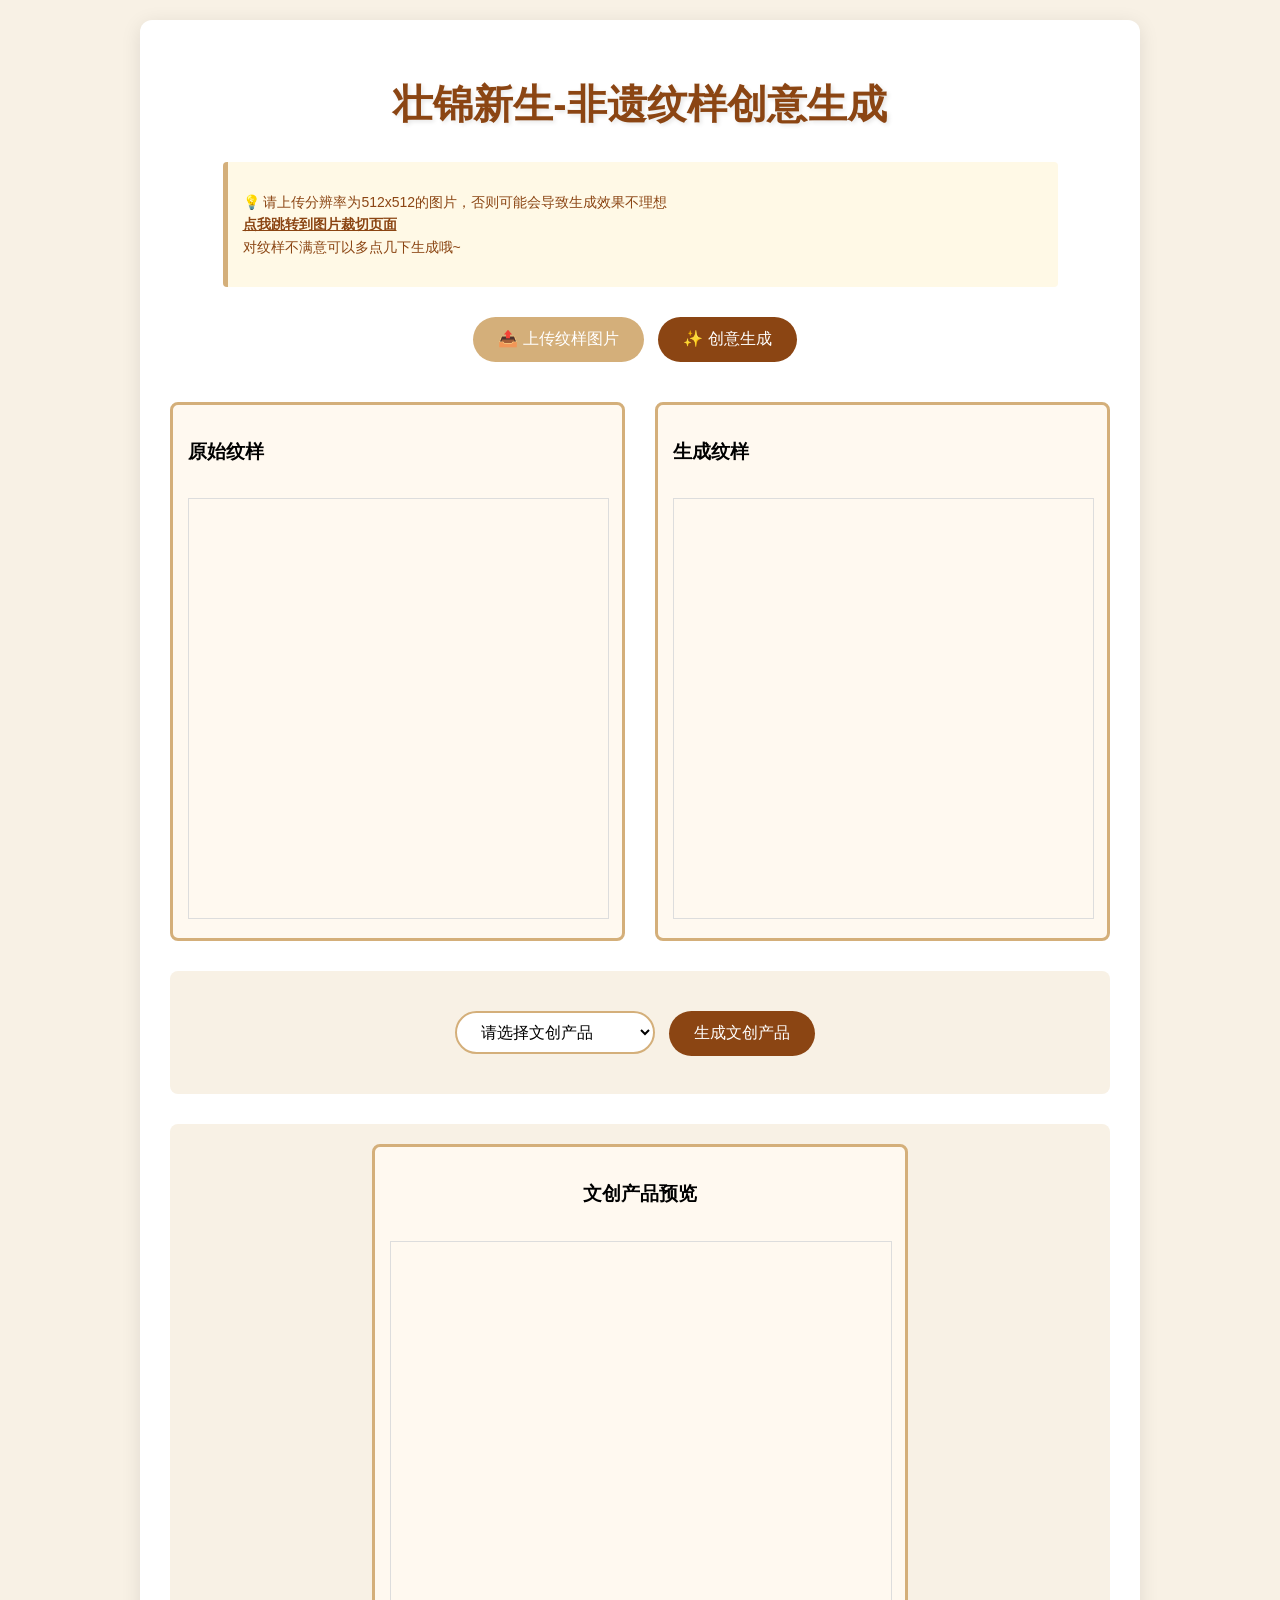
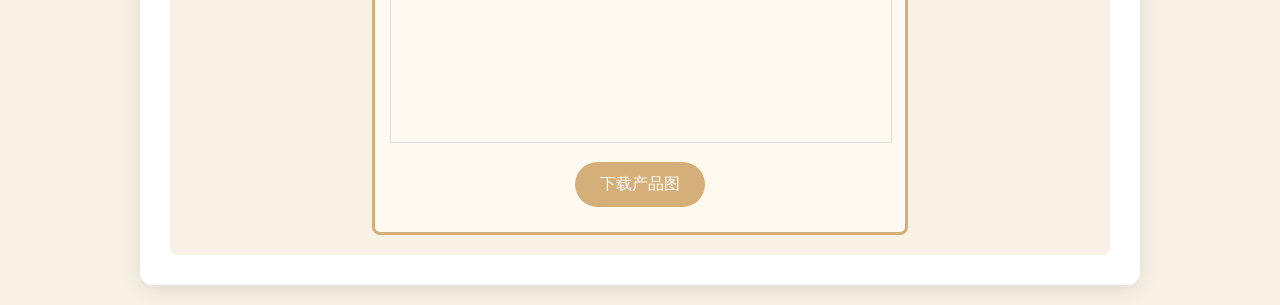
<file: app/templates/index.html>
<!DOCTYPE html>
<html lang="zh-CN">
<head>
    <meta charset="UTF-8">
    <meta name="viewport" content="width=device-width, initial-scale=1.0">
    <title>壮锦新生-非遗纹样创意生成</title>
    <style>
        body {
            font-family: 'Microsoft YaHei', sans-serif;
            max-width: 1000px;
            margin: 0 auto;
            padding: 20px;
            background-color: #f8f1e5;
        }
        h1 {
            color: #8b4513;
            text-align: center;
            font-size: 2.5em;
            margin-bottom: 30px;
            text-shadow: 2px 2px 4px rgba(0,0,0,0.1);
        }
        .container {
            background-color: #fff;
            padding: 30px;
            border-radius: 12px;
            box-shadow: 0 4px 20px rgba(0, 0, 0, 0.1);
        }
        .upload-section {
            margin-bottom: 25px;
            text-align: center;
        }
        .preview-section {
            display: flex;
            justify-content: center;
            gap: 30px;
            margin: 30px 0;
        }
        .image-box {
            flex: 1;
            max-width: 450px;
            border: 3px solid #d4af7a;
            border-radius: 8px;
            padding: 15px;
            background: #fff9f0;
        }
        canvas {
            width: 100%;
            height: auto;
            border: 1px solid #ddd;
            margin-top: 15px;
        }
        button {
            background: #8b4513;
            color: white;
            padding: 12px 25px;
            border: none;
            border-radius: 25px;
            cursor: pointer;
            font-size: 16px;
            transition: all 0.3s;
            margin: 10px;
        }
        button:hover {
            background: #a0522d;
            transform: translateY(-2px);
            box-shadow: 0 4px 12px rgba(0,0,0,0.2);
        }
        select {
            padding: 10px 20px;
            border: 2px solid #d4af7a;
            border-radius: 25px;
            background: #fff;
            font-size: 16px;
            margin: 20px 0;
            width: 200px;
        }
        .api-section {
            text-align: center;
            margin-top: 30px;
            padding: 20px;
            background: #f8f1e5;
            border-radius: 8px;
        }
        .upload-label {
            display: inline-block;
            padding: 12px 25px;
            background: #d4af7a;
            color: white;
            border-radius: 25px;
            cursor: pointer;
            transition: background 0.3s;
        }
        .upload-label:hover {
            background: #b08c5a;
        }
        #imageUpload {
            display: none;
        }
        /* 新增产品预览样式 */
        .product-preview {
            text-align: center;
            margin-top: 30px;
            padding: 20px;
            background: #f8f1e5;
            border-radius: 8px;
        }
        .product-preview .image-box {
            margin: 0 auto;
            max-width: 500px;
        }
        #downloadProductBtn {
            background: #d4af7a;
            margin-top: 15px;
        }
        #downloadProductBtn:hover {
            background: #b08c5a;
        }
        /* 新增提示信息样式 */
        .tips-section {
            margin: 20px auto;
            padding: 15px;
            background-color: #fff9e6;
            border-left: 5px solid #d4af7a;
            border-radius: 4px;
            max-width: 800px;
        }
        .tips-text {
            color: #8b4513;
            font-size: 14px;
            line-height: 1.6;
        }
        .tips-link {
            color: #8b4513;
            text-decoration: underline;
            cursor: pointer;
            font-weight: bold;
        }
        .tips-link:hover {
            color: #a0522d;
        }
    </style>
</head>
<body>
    <div class="container">
        <h1>壮锦新生-非遗纹样创意生成</h1>
        
        <!-- 新增提示信息 -->
        <div class="tips-section">
            <p class="tips-text">
                💡 请上传分辨率为512x512的图片，否则可能会导致生成效果不理想<br>
                <span class="tips-link" onclick="window.open('https://www.birme.net/')">点我跳转到图片裁切页面</span><br>
                对纹样不满意可以多点几下生成哦~
            </p>
        </div>

        <div class="upload-section">
            <label class="upload-label">
                📤 上传纹样图片
                <input type="file" id="imageUpload" accept="image/*">
            </label>
            <input type="hidden" id="originalImageUrl">  <!-- 新增隐藏字段 -->
            <button id="generateBtn">✨ 创意生成</button>
        </div>

        <div class="preview-section">
            <div class="image-box">
                <h3>原始纹样</h3>
                <canvas id="originalCanvas" width="400" height="400"></canvas>
            </div>
            <div class="image-box">
                <h3>生成纹样</h3>
                <canvas id="resultCanvas" width="400" height="400"></canvas>
            </div>
        </div>

        <div class="api-section">
            <select id="productSelect">
                <option value="">请选择文创产品</option>
                <option value="mug">马克杯</option>
                <option value="bag">帆布包</option>
                <option value="pen">笔</option>
            </select>
            <button id="productBtn">生成文创产品</button>
        </div>

        <!-- 新增产品预览区域 -->
        <div class="product-preview">
            <div class="image-box">
                <h3>文创产品预览</h3>
                <canvas id="productCanvas" width="400" height="400"></canvas>
                <div>
                    <button id="downloadProductBtn">下载产品图</button>
                </div>
            </div>
        </div>
    </div>

    <script>
        document.addEventListener('DOMContentLoaded', () => {
            const imageUpload = document.getElementById('imageUpload');
            const originalCanvas = document.getElementById('originalCanvas');
            const resultCanvas = document.getElementById('resultCanvas');
            const generateBtn = document.getElementById('generateBtn');
            const productSelect = document.getElementById('productSelect');
            const productBtn = document.getElementById('productBtn');
            const productCanvas = document.getElementById('productCanvas');
            const downloadProductBtn = document.getElementById('downloadProductBtn');
            
            let originalImage = null;
            let processedImage = null;

            // 图片上传处理
            imageUpload.addEventListener('change', (e) => {
                if (e.target.files[0]) {
                    const file = e.target.files[0];
                    const formData = new FormData();
                    formData.append('file', file);
            
                    // 显示上传中提示
                    const uploadLabel = document.querySelector('.upload-label');
                    const originalText = uploadLabel.textContent;
                    uploadLabel.textContent = '上传中...';
            
                    // 发送到后端
                    fetch('/upload', {
                        method: 'POST',
                        body: formData
                    })
                    .then(response => {
                        if (!response.ok) {
                            return response.json().catch(() => {
                                throw new Error('上传服务返回了无效响应');
                            });
                        }
                        return response.json();
                    })
                    .then(data => {
                        if (data.error) {
                            throw new Error(data.error);
                        }
                        
                        // 保存图片URL到隐藏字段
                        document.getElementById('originalImageUrl').value = data.original_url;
                        
                        // 显示原始图片
                        originalImage = new Image();
                        originalImage.onload = () => {
                            drawImage(originalCanvas, originalImage);
                            uploadLabel.textContent = originalText;
                        };
                        originalImage.src = data.original_url;
                        
                        // 重置文件输入
                        e.target.value = '';
                    })
                    .catch(error => {
                        console.error('上传错误:', error);
                        uploadLabel.textContent = originalText;
                        alert('上传失败: ' + error.message);
                        e.target.value = '';
                    });
                }
            });

            // 修改创意生成按钮的事件处理
            generateBtn.addEventListener('click', () => {
                const imageUrl = document.getElementById('originalImageUrl').value;
                if (!imageUrl) {
                    alert('请先上传图片');
                    return;
                }
                
                // 显示生成中提示
                generateBtn.disabled = true;
                generateBtn.textContent = '生成中...';
                
                // 发送生成请求
                fetch('/generate', {
                    method: 'POST',
                    headers: {
                        'Content-Type': 'application/json',
                    },
                    body: JSON.stringify({
                        image_url: imageUrl
                    })
                })
                .then(response => response.json())
                .then(data => {
                    if (data.error) {
                        throw new Error(data.error);
                    }
                    
                    // 开始轮询任务状态
                    const taskId = data.task_id;
                    let attempts = 0;
                    const maxAttempts = 30; // 最大尝试次数
                    const interval = 2000; // 2秒轮询一次
                    
                    const checkStatus = () => {
                        attempts++;
                        if (attempts > maxAttempts) {
                            throw new Error('生成超时，请稍后再试');
                        }
                        
                        return fetch(`/check_status?task_id=${taskId}`)
                            .then(response => response.json())
                            .then(statusData => {
                                if (statusData.error) {
                                    throw new Error(statusData.error);
                                }
                                
                                if (statusData.status === 'completed') {
                                    // 生成完成，显示结果
                                    processedImage = new Image();
                                    processedImage.onload = () => {
                                        drawImage(resultCanvas, processedImage);
                                        generateBtn.disabled = false;
                                        generateBtn.textContent = '✨ 创意生成';
                                        alert('生成完成！');
                                    };
                                    processedImage.src = statusData.image_url;
                                } else if (statusData.status === 'failed') {
                                    throw new Error(statusData.error || '生成失败');
                                } else {
                                    // 仍在处理中，继续轮询
                                    console.log(`生成进度: ${attempts}/${maxAttempts}`);
                                    setTimeout(checkStatus, interval);
                                }
                            });
                    };
                    
                    return checkStatus();
                })
                .catch(error => {
                    console.error('生成错误:', error);
                    alert('生成失败: ' + error.message);
                    generateBtn.disabled = false;
                    generateBtn.textContent = '✨ 创意生成';
                });
            });

            // 文创产品生成
            productBtn.addEventListener('click', () => {
                if (!processedImage) {
                    alert('请先生成纹样图案');
                    return;
                }
                const productType = productSelect.value;
                generateCulturalProduct(processedImage, productType);
            });

            // 图像处理函数（示例）
            function processImage(img) {
                const canvas = document.createElement('canvas');
                const ctx = canvas.getContext('2d');
                
                // 设置画布尺寸
                canvas.width = img.width;
                canvas.height = img.height;
                
                // 应用特效（示例：添加装饰边框）
                ctx.drawImage(img, 0, 0);
                
                // 添加传统纹样边框
                ctx.strokeStyle = '#8b4513';
                ctx.lineWidth = 10;
                ctx.strokeRect(10, 10, canvas.width-20, canvas.height-20);
                
                // 创建新Image对象
                const processed = new Image();
                processed.src = canvas.toDataURL();
                return processed;
            }

            // 绘制图像到画布
            function drawImage(canvas, image) {
                const ctx = canvas.getContext('2d');
                canvas.width = image.width;
                canvas.height = image.height;
                ctx.drawImage(image, 0, 0);
            }

            // 文创产品生成函数
            function generateCulturalProduct(image, type) {
                if (!type) {
                    alert('请先选择文创产品类型');
                    return;
                }

                const ctx = productCanvas.getContext('2d');
                ctx.clearRect(0, 0, productCanvas.width, productCanvas.height);

                // 创建临时画布处理模板
                const tempCanvas = document.createElement('canvas');
                const tempCtx = tempCanvas.getContext('2d');
                tempCanvas.width = 400;
                tempCanvas.height = 400;

                // 根据产品类型应用不同模板
                switch(type) {
                    case 'mug':
                        // 马克杯模板
                        tempCtx.fillStyle = '#FFFFFF';
                        tempCtx.fillRect(0, 0, 400, 400);
                        tempCtx.drawImage(image, 50, 100, 300, 200);
                        break;
                        
                    case 'bag':
                        // 帆布包模板
                        tempCtx.fillStyle = '#F5F5F5';
                        tempCtx.fillRect(0, 0, 400, 400);
                        tempCtx.drawImage(image, 50, 80, 300, 240);
                        break;
                        
                    case 'pen':
                        // 笔模板
                        tempCtx.fillStyle = '#D4AF37';
                        tempCtx.fillRect(0, 0, 400, 400);
                        tempCtx.drawImage(image, 180, 150, 80, 200);
                        break;
                }

                // 绘制阴影效果
                ctx.shadowColor = 'rgba(0, 0, 0, 0.2)';
                ctx.shadowBlur = 10;
                ctx.shadowOffsetY = 5;
                ctx.drawImage(tempCanvas, 0, 0);

                // 移除阴影效果
                ctx.shadowColor = 'transparent';
            }

            // 下载产品图片
            downloadProductBtn.addEventListener('click', () => {
                if (!productCanvas) return;
                
                const link = document.createElement('a');
                link.download = `文创产品_${new Date().getTime()}.png`;
                link.href = productCanvas.toDataURL('image/png');
                link.click();
            });
        });
    </script>
</body>
</html>
</file>
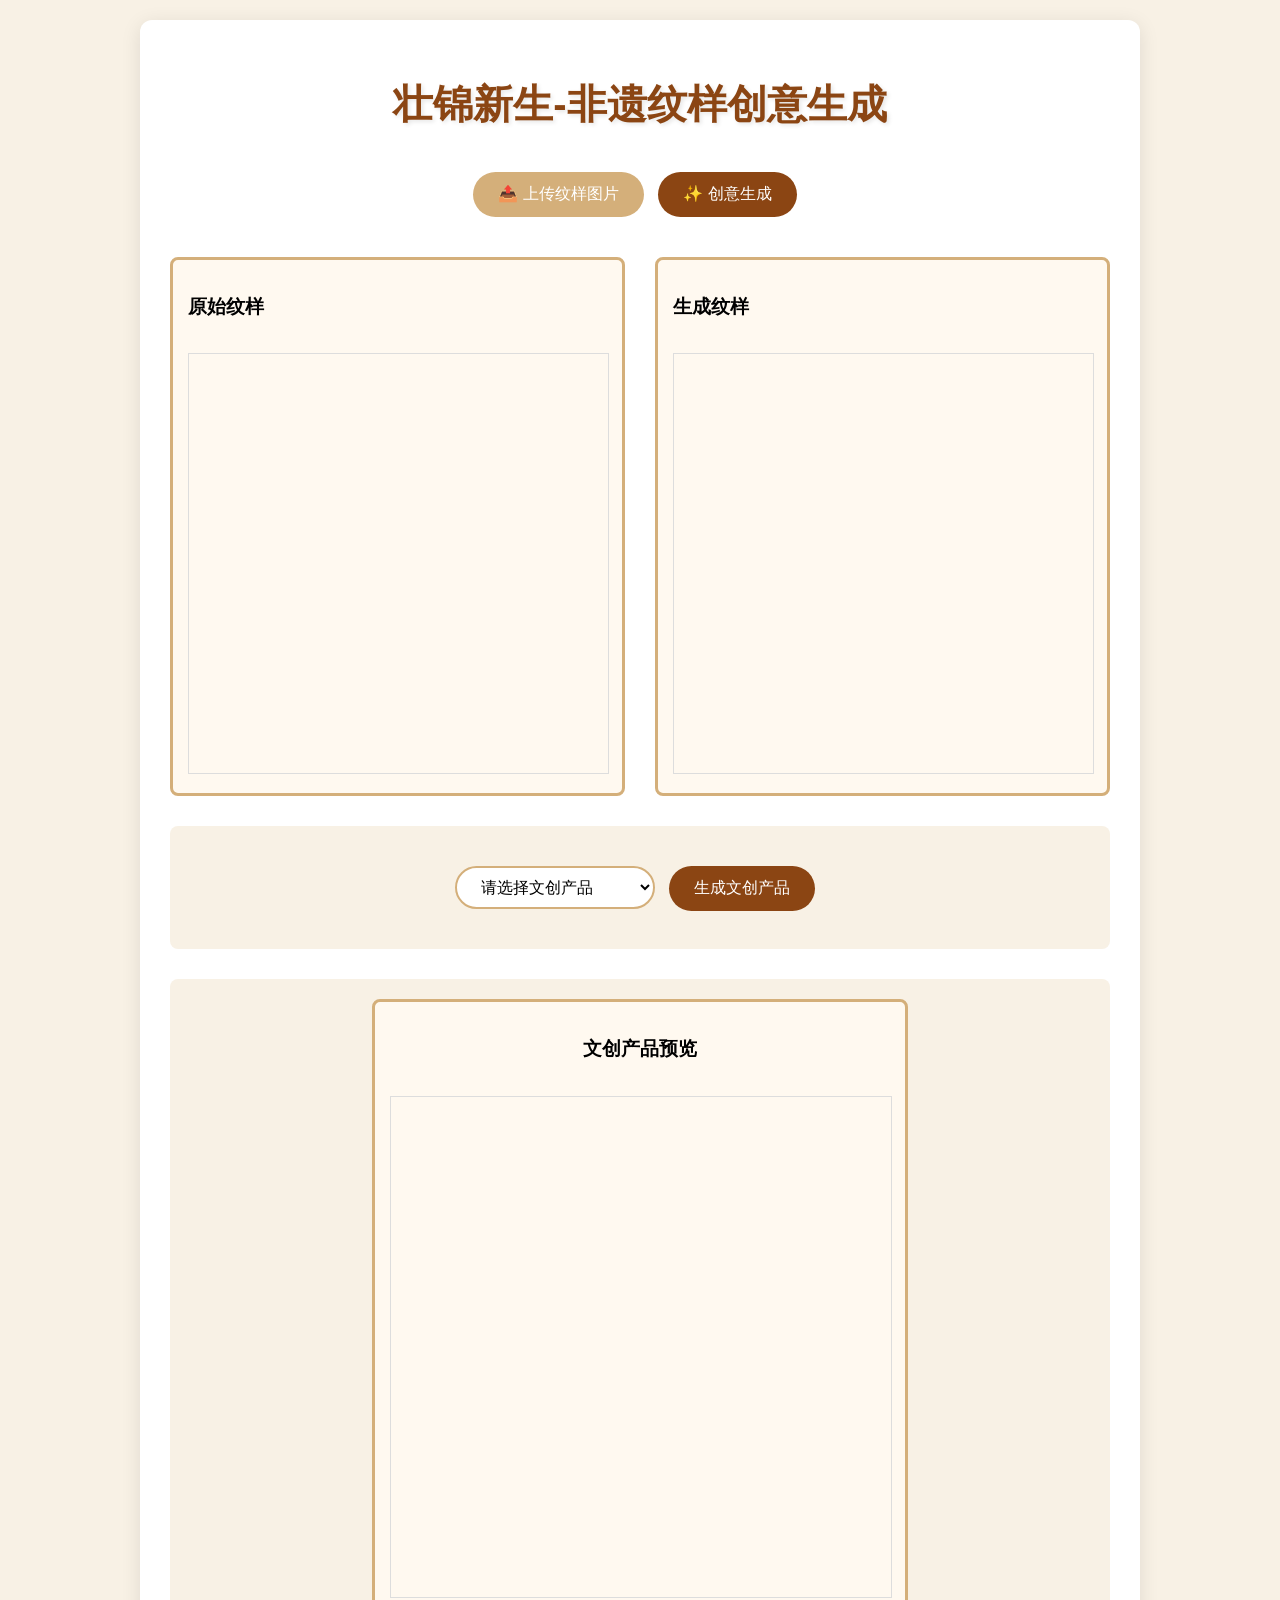
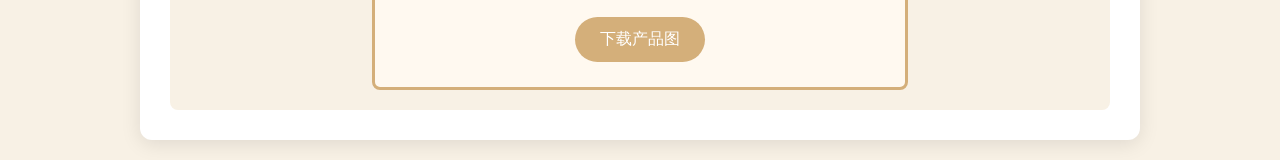
<file: source-html/prototype-canvas.html>
<!DOCTYPE html>
<html lang="zh-CN">
<head>
    <meta charset="UTF-8">
    <meta name="viewport" content="width=device-width, initial-scale=1.0">
    <title>壮锦新生-非遗纹样创意生成</title>
    <style>
        body {
            font-family: 'Microsoft YaHei', sans-serif;
            max-width: 1000px;
            margin: 0 auto;
            padding: 20px;
            background-color: #f8f1e5;
        }
        h1 {
            color: #8b4513;
            text-align: center;
            font-size: 2.5em;
            margin-bottom: 30px;
            text-shadow: 2px 2px 4px rgba(0,0,0,0.1);
        }
        .container {
            background-color: #fff;
            padding: 30px;
            border-radius: 12px;
            box-shadow: 0 4px 20px rgba(0, 0, 0, 0.1);
        }
        .upload-section {
            margin-bottom: 25px;
            text-align: center;
        }
        .preview-section {
            display: flex;
            justify-content: center;
            gap: 30px;
            margin: 30px 0;
        }
        .image-box {
            flex: 1;
            max-width: 450px;
            border: 3px solid #d4af7a;
            border-radius: 8px;
            padding: 15px;
            background: #fff9f0;
        }
        canvas {
            width: 100%;
            height: auto;
            border: 1px solid #ddd;
            margin-top: 15px;
        }
        button {
            background: #8b4513;
            color: white;
            padding: 12px 25px;
            border: none;
            border-radius: 25px;
            cursor: pointer;
            font-size: 16px;
            transition: all 0.3s;
            margin: 10px;
        }
        button:hover {
            background: #a0522d;
            transform: translateY(-2px);
            box-shadow: 0 4px 12px rgba(0,0,0,0.2);
        }
        select {
            padding: 10px 20px;
            border: 2px solid #d4af7a;
            border-radius: 25px;
            background: #fff;
            font-size: 16px;
            margin: 20px 0;
            width: 200px;
        }
        .api-section {
            text-align: center;
            margin-top: 30px;
            padding: 20px;
            background: #f8f1e5;
            border-radius: 8px;
        }
        .upload-label {
            display: inline-block;
            padding: 12px 25px;
            background: #d4af7a;
            color: white;
            border-radius: 25px;
            cursor: pointer;
            transition: background 0.3s;
        }
        .upload-label:hover {
            background: #b08c5a;
        }
        #imageUpload {
            display: none;
        }
        /* 新增产品预览样式 */
        .product-preview {
            text-align: center;
            margin-top: 30px;
            padding: 20px;
            background: #f8f1e5;
            border-radius: 8px;
        }
        .product-preview .image-box {
            margin: 0 auto;
            max-width: 500px;
        }
        #downloadProductBtn {
            background: #d4af7a;
            margin-top: 15px;
        }
        #downloadProductBtn:hover {
            background: #b08c5a;
        }
    </style>
</head>
<body>
    <div class="container">
        <h1>壮锦新生-非遗纹样创意生成</h1>
        
        <div class="upload-section">
            <label class="upload-label">
                📤 上传纹样图片
                <input type="file" id="imageUpload" accept="image/*">
            </label>
            <button id="generateBtn">✨ 创意生成</button>
        </div>

        <div class="preview-section">
            <div class="image-box">
                <h3>原始纹样</h3>
                <canvas id="originalCanvas" width="400" height="400"></canvas>
            </div>
            <div class="image-box">
                <h3>生成纹样</h3>
                <canvas id="resultCanvas" width="400" height="400"></canvas>
            </div>
        </div>

        <div class="api-section">
            <select id="productSelect">
                <option value="">请选择文创产品</option>
                <option value="mug">马克杯</option>
                <option value="bag">帆布包</option>
                <option value="pen">笔</option>
            </select>
            <button id="productBtn">生成文创产品</button>
        </div>

        <!-- 新增产品预览区域 -->
        <div class="product-preview">
            <div class="image-box">
                <h3>文创产品预览</h3>
                <canvas id="productCanvas" width="400" height="400"></canvas>
                <div>
                    <button id="downloadProductBtn">下载产品图</button>
                </div>
            </div>
        </div>
    </div>

    <script>
        document.addEventListener('DOMContentLoaded', () => {
            const imageUpload = document.getElementById('imageUpload');
            const originalCanvas = document.getElementById('originalCanvas');
            const resultCanvas = document.getElementById('resultCanvas');
            const generateBtn = document.getElementById('generateBtn');
            const productSelect = document.getElementById('productSelect');
            const productBtn = document.getElementById('productBtn');
            const productCanvas = document.getElementById('productCanvas');
            const downloadProductBtn = document.getElementById('downloadProductBtn');
            
            let originalImage = null;
            let processedImage = null;

            // 图片上传处理
            imageUpload.addEventListener('change', (e) => {
                if (e.target.files[0]) {
                    const reader = new FileReader();
                    reader.onload = (event) => {
                        originalImage = new Image();
                        originalImage.onload = () => {
                            drawImage(originalCanvas, originalImage);
                        };
                        originalImage.src = event.target.result;
                    };
                    reader.readAsDataURL(e.target.files[0]);
                }
            });

            // 创意生成按钮
            generateBtn.addEventListener('click', () => {
                if (!originalImage) return;
                
                // 创意生成处理（示例：添加民族纹样特效）
                processedImage = processImage(originalImage);
                drawImage(resultCanvas, processedImage);
            });

            // 文创产品生成
            productBtn.addEventListener('click', () => {
                if (!processedImage) {
                    alert('请先生成纹样图案');
                    return;
                }
                const productType = productSelect.value;
                generateCulturalProduct(processedImage, productType);
            });

            // 图像处理函数（示例）
            function processImage(img) {
                const canvas = document.createElement('canvas');
                const ctx = canvas.getContext('2d');
                
                // 设置画布尺寸
                canvas.width = img.width;
                canvas.height = img.height;
                
                // 应用特效（示例：添加装饰边框）
                ctx.drawImage(img, 0, 0);
                
                // 添加传统纹样边框
                ctx.strokeStyle = '#8b4513';
                ctx.lineWidth = 10;
                ctx.strokeRect(10, 10, canvas.width-20, canvas.height-20);
                
                // 创建新Image对象
                const processed = new Image();
                processed.src = canvas.toDataURL();
                return processed;
            }

            // 绘制图像到画布
            function drawImage(canvas, image) {
                const ctx = canvas.getContext('2d');
                canvas.width = image.width;
                canvas.height = image.height;
                ctx.drawImage(image, 0, 0);
            }

            // 文创产品生成函数
            function generateCulturalProduct(image, type) {
                if (!type) {
                    alert('请先选择文创产品类型');
                    return;
                }

                const ctx = productCanvas.getContext('2d');
                ctx.clearRect(0, 0, productCanvas.width, productCanvas.height);

                // 创建临时画布处理模板
                const tempCanvas = document.createElement('canvas');
                const tempCtx = tempCanvas.getContext('2d');
                tempCanvas.width = 400;
                tempCanvas.height = 400;

                // 根据产品类型应用不同模板
                switch(type) {
                    case 'mug':
                        // 马克杯模板
                        tempCtx.fillStyle = '#FFFFFF';
                        tempCtx.fillRect(0, 0, 400, 400);
                        tempCtx.drawImage(image, 50, 100, 300, 200);
                        break;
                        
                    case 'bag':
                        // 帆布包模板
                        tempCtx.fillStyle = '#F5F5F5';
                        tempCtx.fillRect(0, 0, 400, 400);
                        tempCtx.drawImage(image, 50, 80, 300, 240);
                        break;
                        
                    case 'pen':
                        // 笔模板
                        tempCtx.fillStyle = '#D4AF37';
                        tempCtx.fillRect(0, 0, 400, 400);
                        tempCtx.drawImage(image, 180, 150, 80, 200);
                        break;
                }

                // 绘制阴影效果
                ctx.shadowColor = 'rgba(0, 0, 0, 0.2)';
                ctx.shadowBlur = 10;
                ctx.shadowOffsetY = 5;
                ctx.drawImage(tempCanvas, 0, 0);

                // 移除阴影效果
                ctx.shadowColor = 'transparent';
            }
            // 文创产品生成接口（预留）
            function generateCulturalProduct(image, type) {
                // TODO: 调用文创产品生成API
                console.log(`生成${type}产品:`, image);
                
                /* 示例API调用逻辑
                fetch('/api/generate-product', {
                    method: 'POST',
                    headers: {
                        'Content-Type': 'application/json',
                    },
                    body: JSON.stringify({
                        image: image.src,
                        productType: type
                    })
                })
                .then(response => response.json())
                .then(data => {
                    // 处理返回的文创产品图片
            // 下载产品图片
            downloadProductBtn.addEventListener('click', () => {
                if (!productCanvas) return;
                
                const link = document.createElement('a');
                link.download = `文创产品_${new Date().getTime()}.png`;
                link.href = productCanvas.toDataURL('image/png');
                link.click();
            });
        });
    </script>
</body>
</html>
</file>
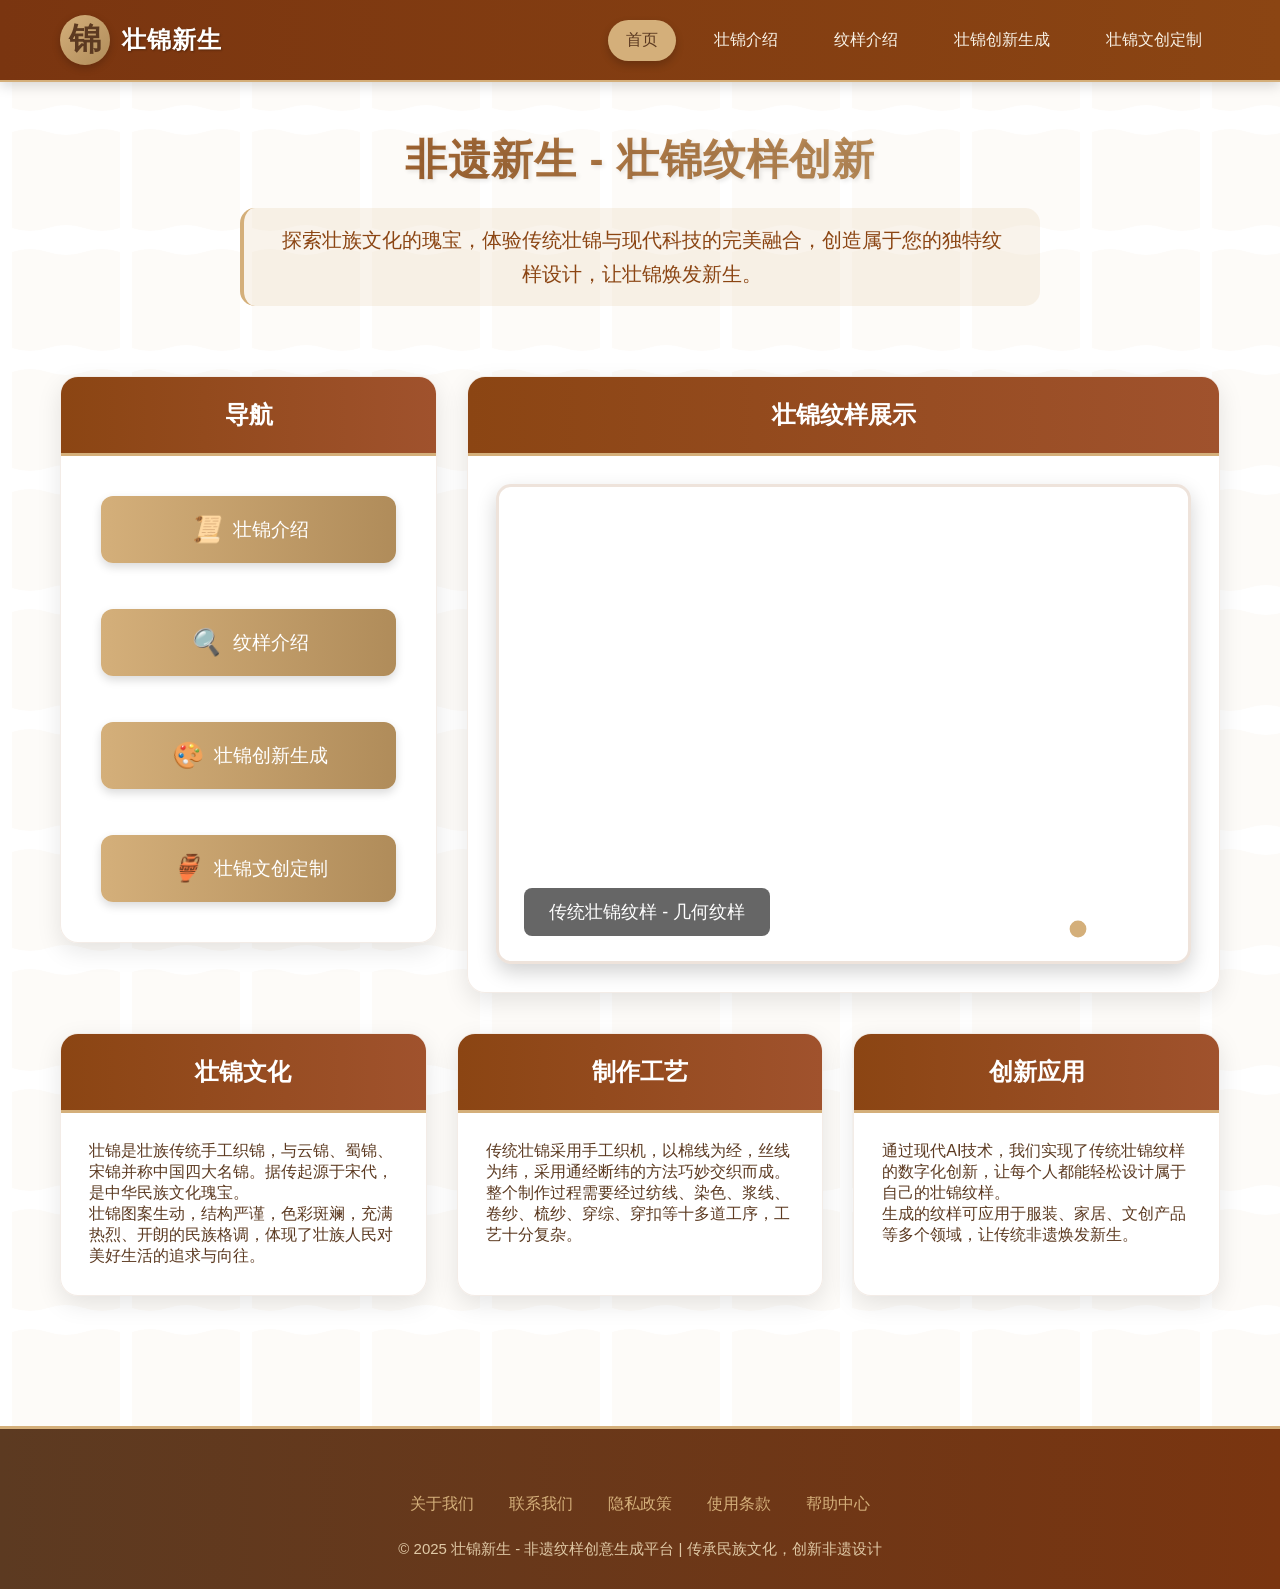
<file: source-html/prototype-full.html>
<!DOCTYPE html>
<html lang="zh-CN">
<head>
    <meta charset="UTF-8">
    <meta name="viewport" content="width=device-width, initial-scale=1.0">
    <title>壮锦新生-非遗纹样创意生成</title>
    <style>
        * {
            margin: 0;
            padding: 0;
            box-sizing: border-box;
        }

        body {
            font-family: 'Microsoft YaHei', sans-serif;
            background: linear-gradient(135deg, #f9f4e8 0%, #f1e8d7 100%);
            color: #5c3a21;
            min-height: 100vh;
            display: flex;
            flex-direction: column;
            background-image: url('data:image/svg+xml;utf8,<svg xmlns="http://www.w3.org/2000/svg" width="100" height="100" viewBox="0 0 100 100"><path d="M10,10 Q25,5 40,10 T70,10 Q85,5 100,10 V90 Q85,95 70,90 T40,90 Q25,95 10,90 Z" fill="%23d4af7a" opacity="0.05"/></svg>');
            background-size: 120px;
        }

        /* 顶部导航 */
        .top-nav {
            background: linear-gradient(to right, #7a3510, #8b4513);
            color: white;
            padding: 15px 0;
            box-shadow: 0 4px 12px rgba(0, 0, 0, 0.15);
            position: sticky;
            top: 0;
            z-index: 100;
            border-bottom: 2px solid #d4af7a;
        }

        .nav-container {
            max-width: 1200px;
            margin: 0 auto;
            display: flex;
            justify-content: space-between;
            align-items: center;
            padding: 0 20px;
        }

        .logo {
            display: flex;
            align-items: center;
            gap: 12px;
        }

        .logo-icon {
            font-size: 32px;
            background: linear-gradient(135deg, #d4af7a 0%, #b08c5a 100%);
            width: 50px;
            height: 50px;
            border-radius: 50%;
            display: flex;
            align-items: center;
            justify-content: center;
            box-shadow: 0 3px 8px rgba(0, 0, 0, 0.2);
            color: #5c3a21;
            font-weight: bold;
        }

        .logo-text {
            font-size: 24px;
            font-weight: bold;
            text-shadow: 1px 1px 2px rgba(0, 0, 0, 0.3);
            letter-spacing: 1px;
        }

        .nav-links {
            display: flex;
            gap: 20px;
        }

        .nav-link {
            color: #f8f1e5;
            text-decoration: none;
            font-size: 16px;
            padding: 10px 18px;
            border-radius: 25px;
            transition: all 0.3s ease;
            font-weight: 500;
        }

        .nav-link:hover {
            background: rgba(255, 255, 255, 0.25);
            transform: translateY(-2px);
        }

        .nav-link.active {
            background: #d4af7a;
            color: #5c3a21;
            box-shadow: 0 4px 8px rgba(0, 0, 0, 0.2);
        }

        /* 主容器 */
        .main-container {
            max-width: 1200px;
            margin: 30px auto;
            padding: 0 20px;
            flex: 1;
        }

        /* 卡片容器 */
        .card-container {
            display: flex;
            flex-wrap: wrap;
            gap: 30px;
            margin-bottom: 40px;
        }

        .card {
            background: rgba(255, 255, 255, 0.95);
            border-radius: 18px;
            box-shadow: 0 8px 25px rgba(0, 0, 0, 0.1);
            overflow: hidden;
            transition: all 0.4s ease;
            flex: 1;
            min-width: 300px;
            border: 1px solid rgba(139, 69, 19, 0.1);
        }

        .card:hover {
            transform: translateY(-8px);
            box-shadow: 0 12px 30px rgba(0, 0, 0, 0.18);
        }

        .card-header {
            background: linear-gradient(to right, #8b4513, #a0522d);
            color: white;
            padding: 22px;
            text-align: center;
            border-bottom: 3px solid #d4af7a;
        }

        .card-body {
            padding: 28px;
        }

        /* 首页样式 */
        .home-page {
            display: block;
        }

        .page {
            display: none;
            animation: fadeIn 0.6s ease;
        }

        @keyframes fadeIn {
            from { opacity: 0; transform: translateY(20px); }
            to { opacity: 1; transform: translateY(0); }
        }

        .page.active {
            display: block;
        }

        .welcome-section {
            text-align: center;
            margin-bottom: 50px;
            padding: 20px;
        }

        .welcome-title {
            font-size: 42px;
            color: #7a3510;
            margin-bottom: 20px;
            text-shadow: 2px 2px 4px rgba(0,0,0,0.1);
            background: linear-gradient(to right, #8b4513, #d4af7a);
            -webkit-background-clip: text;
            -webkit-text-fill-color: transparent;
            font-weight: 800;
            letter-spacing: 1px;
        }

        .welcome-subtitle {
            font-size: 20px;
            color: #8b4513;
            max-width: 800px;
            margin: 0 auto;
            line-height: 1.7;
            padding: 15px 30px;
            background: rgba(212, 175, 122, 0.15);
            border-radius: 15px;
            border-left: 4px solid #d4af7a;
        }

        .nav-card {
            height: 100%;
            display: flex;
            flex-direction: column;
            flex: 0.5;
            min-width: 250px;
        }

        .nav-buttons {
            display: flex;
            flex-direction: column;
            gap: 22px;
            flex: 1;
            justify-content: center;
        }

        .nav-btn {
            background: linear-gradient(to right, #d4af7a, #b08c5a);
            color: white;
            border: none;
            padding: 18px;
            border-radius: 12px;
            font-size: 19px;
            cursor: pointer;
            transition: all 0.3s ease;
            display: flex;
            align-items: center;
            justify-content: center;
            gap: 12px;
            box-shadow: 0 4px 10px rgba(0, 0, 0, 0.15);
        }

        .nav-btn:hover {
            background: linear-gradient(to right, #b08c5a, #8b4513);
            transform: translateY(-4px);
            box-shadow: 0 7px 18px rgba(0, 0, 0, 0.2);
        }

        .nav-btn i {
            font-size: 26px;
        }

        /* 轮播图样式 */
        .carousel-container {
            position: relative;
            height: 480px;
            border-radius: 15px;
            overflow: hidden;
            box-shadow: 0 8px 20px rgba(0, 0, 0, 0.18);
            border: 3px solid rgba(139, 69, 19, 0.15);
        }

        .carousel-slide {
            position: absolute;
            top: 0;
            left: 0;
            width: 100%;
            height: 100%;
            opacity: 0;
            transition: opacity 1s ease-in-out;
            background-size: cover;
            background-position: center;
        }

        .carousel-slide.active {
            opacity: 1;
        }

        .carousel-caption {
            position: absolute;
            bottom: 25px;
            left: 25px;
            background: rgba(0, 0, 0, 0.6);
            color: white;
            padding: 12px 25px;
            border-radius: 8px;
            max-width: 75%;
            font-size: 18px;
            backdrop-filter: blur(4px);
        }

        .carousel-nav {
            position: absolute;
            bottom: 25px;
            right: 25px;
            display: flex;
            gap: 12px;
        }

        .carousel-dot {
            width: 14px;
            height: 14px;
            border-radius: 50%;
            background: rgba(255, 255, 255, 0.6);
            cursor: pointer;
            transition: all 0.3s ease;
        }

        .carousel-dot.active {
            background: #d4af7a;
            transform: scale(1.2);
        }

        /* 介绍页面样式 */
        .intro-content {
            line-height: 1.85;
            font-size: 17px;
        }

        .intro-content h2 {
            color: #8b4513;
            margin: 25px 0 18px;
            border-bottom: 3px solid #d4af7a;
            padding-bottom: 10px;
            font-size: 28px;
        }

        .intro-content p {
            margin-bottom: 18px;
            text-align: justify;
        }

        .intro-images {
            display: flex;
            gap: 25px;
            margin: 35px 0;
            flex-wrap: wrap;
        }

        .intro-img {
            flex: 1;
            min-width: 260px;
            height: 260px;
            border-radius: 12px;
            box-shadow: 0 5px 15px rgba(0, 0, 0, 0.12);
            background-size: cover;
            background-position: center;
            border: 2px solid #d4af7a;
        }

        /* 生成页面样式 */
        .generate-container {
            background-color: #fff;
            padding: 35px;
            border-radius: 18px;
            box-shadow: 0 6px 25px rgba(0, 0, 0, 0.12);
            border: 1px solid rgba(139, 69, 19, 0.15);
        }

        .generate-title {
            color: #8b4513;
            text-align: center;
            font-size: 2.4em;
            margin-bottom: 35px;
            text-shadow: 2px 2px 4px rgba(0,0,0,0.1);
            position: relative;
            padding-bottom: 15px;
        }

        .generate-title::after {
            content: '';
            position: absolute;
            bottom: 0;
            left: 50%;
            transform: translateX(-50%);
            width: 120px;
            height: 4px;
            background: linear-gradient(to right, #8b4513, #d4af7a);
            border-radius: 2px;
        }

        .upload-section {
            margin-bottom: 30px;
            text-align: center;
        }

        .preview-section {
            display: flex;
            justify-content: center;
            gap: 35px;
            margin: 35px 0;
            flex-wrap: wrap;
        }

        .image-box {
            flex: 1;
            min-width: 320px;
            max-width: 460px;
            border: 3px solid #d4af7a;
            border-radius: 12px;
            padding: 20px;
            background: #fffdf8;
            box-shadow: 0 5px 15px rgba(0, 0, 0, 0.08);
        }

        canvas {
            width: 100%;
            height: auto;
            border: 2px dashed #d4af7a;
            margin-top: 20px;
            background: #fcf8f0;
            border-radius: 8px;
        }

        button {
            background: linear-gradient(to right, #8b4513, #a0522d);
            color: white;
            padding: 14px 30px;
            border: none;
            border-radius: 30px;
            cursor: pointer;
            font-size: 17px;
            transition: all 0.3s;
            margin: 12px;
            font-weight: 500;
            box-shadow: 0 4px 10px rgba(0, 0, 0, 0.15);
        }

        button:hover {
            background: linear-gradient(to right, #a0522d, #7a3510);
            transform: translateY(-3px);
            box-shadow: 0 6px 15px rgba(0,0,0,0.25);
        }

        select {
            padding: 12px 25px;
            border: 2px solid #d4af7a;
            border-radius: 30px;
            background: #fff;
            font-size: 17px;
            margin: 25px 0;
            width: 220px;
            box-shadow: 0 3px 8px rgba(0, 0, 0, 0.1);
            outline: none;
        }

        .api-section {
            text-align: center;
            margin-top: 35px;
            padding: 25px;
            background: #fbf4e8;
            border-radius: 15px;
            border: 2px dashed #d4af7a;
        }

        .upload-label {
            display: inline-block;
            padding: 14px 30px;
            background: linear-gradient(to right, #d4af7a, #b08c5a);
            color: white;
            border-radius: 30px;
            cursor: pointer;
            transition: all 0.3s;
            font-weight: 500;
            box-shadow: 0 4px 10px rgba(0, 0, 0, 0.15);
        }

        .upload-label:hover {
            background: linear-gradient(to right, #b08c5a, #8b4513);
            transform: translateY(-3px);
            box-shadow: 0 6px 15px rgba(0,0,0,0.2);
        }

        #imageUpload {
            display: none;
        }

        .product-preview {
            text-align: center;
            margin-top: 40px;
            padding: 25px;
            background: #fbf4e8;
            border-radius: 15px;
            border: 2px solid #d4af7a;
        }

        .product-preview .image-box {
            margin: 0 auto;
            max-width: 520px;
        }

        #downloadProductBtn {
            background: linear-gradient(to right, #d4af7a, #b08c5a);
            margin-top: 20px;
            padding: 12px 35px;
            font-size: 18px;
        }

        #downloadProductBtn:hover {
            background: linear-gradient(to right, #b08c5a, #8b4513);
        }

        .tips-section {
            margin: 25px auto;
            padding: 20px;
            background-color: #fff9e6;
            border-left: 5px solid #d4af7a;
            border-radius: 10px;
            max-width: 850px;
            font-size: 16px;
        }

        .tips-text {
            color: #7a3510;
            line-height: 1.7;
        }

        .tips-link {
            color: #8b4513;
            text-decoration: underline;
            cursor: pointer;
            font-weight: bold;
            transition: all 0.3s;
        }

        .tips-link:hover {
            color: #a0522d;
            text-decoration: none;
        }

        /* 页脚样式 */
        footer {
            background: linear-gradient(to right, #5c3a21, #7a3510);
            color: #f8f1e5;
            padding: 40px 0 30px;
            text-align: center;
            margin-top: 60px;
            border-top: 3px solid #d4af7a;
        }

        .footer-content {
            max-width: 1200px;
            margin: 0 auto;
            padding: 0 20px;
        }

        .footer-links {
            display: flex;
            justify-content: center;
            gap: 35px;
            margin: 25px 0;
            flex-wrap: wrap;
        }

        .footer-link {
            color: #d4af7a;
            text-decoration: none;
            transition: color 0.3s;
            font-size: 16px;
            font-weight: 500;
        }

        .footer-link:hover {
            color: white;
            text-decoration: underline;
        }

        .copyright {
            margin-top: 25px;
            font-size: 15px;
            color: #e0c9a6;
        }

        /* 返回按钮 */
        .back-btn {
            display: inline-flex;
            align-items: center;
            gap: 8px;
            background: linear-gradient(to right, #8b4513, #a0522d);
            color: white;
            padding: 12px 25px;
            border-radius: 30px;
            text-decoration: none;
            margin: 25px 0;
            transition: all 0.3s;
            font-size: 16px;
            box-shadow: 0 4px 10px rgba(0, 0, 0, 0.15);
        }

        .back-btn:hover {
            background: linear-gradient(to right, #a0522d, #7a3510);
            transform: translateY(-3px);
            box-shadow: 0 6px 15px rgba(0,0,0,0.2);
        }

        /* 文创定制页面样式 */
        .customize-container {
            background-color: #fff;
            padding: 35px;
            border-radius: 18px;
            box-shadow: 0 6px 25px rgba(0, 0, 0, 0.12);
            border: 1px solid rgba(139, 69, 19, 0.15);
        }
        
        .customize-title {
            color: #8b4513;
            text-align: center;
            font-size: 2.4em;
            margin-bottom: 35px;
            text-shadow: 2px 2px 4px rgba(0,0,0,0.1);
            position: relative;
            padding-bottom: 15px;
        }
        
        .customize-title::after {
            content: '';
            position: absolute;
            bottom: 0;
            left: 50%;
            transform: translateX(-50%);
            width: 180px;
            height: 4px;
            background: linear-gradient(to right, #8b4513, #d4af7a);
            border-radius: 2px;
        }
        
        .customize-upload-section {
            display: flex;
            justify-content: center;
            align-items: center;
            gap: 20px;
            flex-wrap: wrap;
            margin-bottom: 30px;
            padding: 15px;
            background: #fbf4e8;
            border-radius: 15px;
            border: 2px dashed #d4af7a;
        }
        
        .customize-preview-section {
            display: flex;
            justify-content: center;
            gap: 35px;
            margin: 35px 0;
            flex-wrap: wrap;
        }
        
        .pattern-preview {
            flex: 1;
            min-width: 320px;
            max-width: 460px;
            border: 3px solid #d4af7a;
            border-radius: 12px;
            padding: 20px;
            background: #fffdf8;
            box-shadow: 0 5px 15px rgba(0, 0, 0, 0.08);
        }
        
        .product-upload-section {
            display: flex;
            flex-direction: column;
            align-items: center;
            gap: 20px;
            margin-top: 30px;
            padding: 20px;
            background: #fbf4e8;
            border-radius: 15px;
            border: 2px dashed #d4af7a;
        }
        
        .upload-area {
            display: flex;
            flex-direction: column;
            align-items: center;
            justify-content: center;
            width: 100%;
            height: 200px;
            border: 3px dashed #d4af7a;
            border-radius: 12px;
            background: #fcf8f0;
            cursor: pointer;
            transition: all 0.3s;
        }
        
        .upload-area:hover {
            background: #fdf5e6;
            border-color: #b08c5a;
        }
        
        .upload-icon {
            font-size: 48px;
            color: #d4af7a;
            margin-bottom: 15px;
        }
        
        .upload-text {
            color: #8b4513;
            font-size: 18px;
            font-weight: 500;
        }
        
        /* 纹样介绍页面样式 */
        .pattern-intro-container {
            display: flex;
            gap: 30px;
            margin-top: 25px;
        }
        
        .pattern-nav {
            flex: 0 0 250px;
            background: #f8f1e5;
            border-radius: 15px;
            padding: 20px;
            box-shadow: 0 4px 12px rgba(0,0,0,0.08);
            border: 1px solid rgba(139, 69, 19, 0.1);
        }
        
        .pattern-nav-item {
            padding: 16px 20px;
            margin-bottom: 12px;
            border-radius: 10px;
            cursor: pointer;
            transition: all 0.3s;
            font-weight: 500;
            color: #5c3a21;
            display: flex;
            align-items: center;
            gap: 12px;
            border-left: 4px solid transparent;
        }
        
        .pattern-nav-item:hover {
            background: rgba(212, 175, 122, 0.25);
            border-left-color: #d4af7a;
        }
        
        .pattern-nav-item.active {
            background: linear-gradient(to right, rgba(212, 175, 122, 0.25), rgba(176, 140, 90, 0.15));
            border-left-color: #8b4513;
            font-weight: bold;
            color: #7a3510;
        }
        
        .pattern-nav-item i {
            font-size: 22px;
        }
        
        .pattern-content {
            flex: 1;
            background: #fff;
            border-radius: 15px;
            padding: 30px;
            box-shadow: 0 4px 12px rgba(0,0,0,0.08);
            border: 1px solid rgba(139, 69, 19, 0.1);
        }
        
        .pattern-content-item {
            display: none;
            animation: fadeIn 0.5s ease;
        }
        
        .pattern-content-item.active {
            display: block;
        }
        
        .pattern-content-item h3 {
            color: #8b4513;
            margin-bottom: 20px;
            padding-bottom: 10px;
            border-bottom: 2px solid #d4af7a;
            font-size: 24px;
        }
        
        .pattern-grid {
            display: grid;
            grid-template-columns: repeat(auto-fill, minmax(280px, 1fr));
            gap: 25px;
            margin-top: 20px;
        }
        
        .pattern-card {
            background: #fcf8f0;
            border-radius: 12px;
            overflow: hidden;
            box-shadow: 0 4px 10px rgba(0,0,0,0.08);
            transition: transform 0.3s;
            border: 1px solid rgba(212, 175, 122, 0.5);
        }
        
        .pattern-card:hover {
            transform: translateY(-5px);
            box-shadow: 0 6px 15px rgba(0,0,0,0.1);
        }
        
        .pattern-img {
            height: 200px;
            background-size: cover;
            background-position: center;
        }
        
        .pattern-info {
            padding: 20px;
        }
        
        .pattern-info h4 {
            color: #7a3510;
            margin-bottom: 10px;
            font-size: 18px;
        }
        
        .pattern-info p {
            color: #5c3a21;
            line-height: 1.6;
        }
        
        .color-palette {
            display: flex;
            gap: 10px;
            margin-top: 15px;
            flex-wrap: wrap;
        }
        
        .color-item {
            width: 40px;
            height: 40px;
            border-radius: 8px;
            box-shadow: 0 2px 5px rgba(0,0,0,0.1);
        }
        
        .venue-list {
            list-style: none;
        }
        
        .venue-item {
            padding: 15px 0;
            border-bottom: 1px dashed #d4af7a;
            display: flex;
            gap: 15px;
        }
        
        .venue-icon {
            flex: 0 0 40px;
            height: 40px;
            background: #d4af7a;
            border-radius: 50%;
            display: flex;
            align-items: center;
            justify-content: center;
            color: white;
            font-size: 20px;
        }
        
        .venue-info {
            flex: 1;
        }
        
        .venue-info h4 {
            color: #7a3510;
            margin-bottom: 5px;
        }
        
        .venue-info p {
            color: #5c3a21;
            line-height: 1.6;
        }

        /* 响应式调整 */
        @media (max-width: 768px) {
            .card-container {
                flex-direction: column;
            }
            
            .nav-container {
                flex-direction: column;
                gap: 15px;
            }
            
            .carousel-container {
                height: 350px;
            }
            
            .preview-section {
                flex-direction: column;
                align-items: center;
            }
            
            .nav-card {
                flex: 1;
                min-width: 100%;
            }
            
            .welcome-title {
                font-size: 32px;
            }
            
            .welcome-subtitle {
                font-size: 16px;
            }
            
            .pattern-intro-container {
                flex-direction: column;
            }
            
            .pattern-nav {
                flex: 0 0 auto;
            }
            
            .customize-upload-section {
                flex-direction: column;
            }
        }
    </style>
</head>
<body>
    <!-- 顶部导航 -->
    <div class="top-nav">
        <div class="nav-container">
            <div class="logo">
                <div class="logo-icon">锦</div>
                <div class="logo-text">壮锦新生</div>
            </div>
            <div class="nav-links">
                <a href="#" class="nav-link active" data-page="home">首页</a>
                <a href="#" class="nav-link" data-page="introduce">壮锦介绍</a>
                <a href="#" class="nav-link" data-page="pattern-intro">纹样介绍</a>
                <a href="#" class="nav-link" data-page="generate">壮锦创新生成</a>
                <a href="#" class="nav-link" data-page="culturalCustomize">壮锦文创定制</a>
            </div>
        </div>
    </div>

    <!-- 主内容区 -->
    <div class="main-container">
        <!-- 首页 -->
        <div id="home-page" class="page active">
            <div class="welcome-section">
                <h1 class="welcome-title">非遗新生 - 壮锦纹样创新</h1>
                <p class="welcome-subtitle">探索壮族文化的瑰宝，体验传统壮锦与现代科技的完美融合，创造属于您的独特纹样设计，让壮锦焕发新生。</p>
            </div>
            
            <div class="card-container">
                <div class="card nav-card">
                    <div class="card-header">
                        <h2>导航</h2>
                    </div>
                    <div class="card-body">
                        <div class="nav-buttons">
                            <button class="nav-btn" data-page="introduce">
                                <i>📜</i> 壮锦介绍
                            </button>
                            <button class="nav-btn" data-page="pattern-intro">
                                <i>🔍</i> 纹样介绍
                            </button>
                            <button class="nav-btn" data-page="generate">
                                <i>🎨</i> 壮锦创新生成
                            </button>
                            <button class="nav-btn" data-page="culturalCustomize">
                                <i>🏺</i> 壮锦文创定制
                            </button>
                        </div>
                    </div>
                </div>
                
                <div class="card">
                    <div class="card-header">
                        <h2>壮锦纹样展示</h2>
                    </div>
                    <div class="card-body">
                        <div class="carousel-container">
                            <div class="carousel-slide active" style="background-image: url('https://img.alicdn.com/bao/uploaded/i4/11677830/O1CN01dvsQah27iBmVROJZ4_!!0-item_pic.jpg')">
                                <div class="carousel-caption">传统壮锦纹样 - 几何纹样</div>
                            </div>
                            <div class="carousel-slide" style="background-image: url('https://omo-oss-image.thefastimg.com/portal-saas/new2021122215093006177/cms/image/315e3e4e-c365-4f7d-8ff9-113df3f10ebb.jpg')">
                                <div class="carousel-caption">创新设计 - 锦绣幸福画</div>
                            </div>
                            <div class="carousel-slide" style="background-image: url('https://img.alicdn.com/i4/383411927/O1CN01ZUcVnW1Q6bm4burvW_!!383411927.jpg')">
                                <div class="carousel-caption">壮锦文化 </div>
                            </div>
                            <div class="carousel-slide" style="background-image: url('http://www.cnlic.org.cn/gdsfc/tanxiangguang/img/zp1.png')">
                                <div class="carousel-caption">壮锦工艺品 - 壮锦壁挂</div>
                            </div>
                            
                            <div class="carousel-nav">
                                <div class="carousel-dot active" data-index="0"></div>
                                <div class="carousel-dot" data-index="1"></div>
                                <div class="carousel-dot" data-index="2"></div>
                                <div class="carousel-dot" data-index="3"></div>
                            </div>
                        </div>
                    </div>
                </div>
            </div>
            
            <div class="card-container">
                <div class="card">
                    <div class="card-header">
                        <h2>壮锦文化</h2>
                    </div>
                    <div class="card-body">
                        <p>壮锦是壮族传统手工织锦，与云锦、蜀锦、宋锦并称中国四大名锦。据传起源于宋代，是中华民族文化瑰宝。</p>
                        <p>壮锦图案生动，结构严谨，色彩斑斓，充满热烈、开朗的民族格调，体现了壮族人民对美好生活的追求与向往。</p>
                    </div>
                </div>
                
                <div class="card">
                    <div class="card-header">
                        <h2>制作工艺</h2>
                    </div>
                    <div class="card-body">
                        <p>传统壮锦采用手工织机，以棉线为经，丝线为纬，采用通经断纬的方法巧妙交织而成。</p>
                        <p>整个制作过程需要经过纺线、染色、浆线、卷纱、梳纱、穿综、穿扣等十多道工序，工艺十分复杂。</p>
                    </div>
                </div>
                
                <div class="card">
                    <div class="card-header">
                        <h2>创新应用</h2>
                    </div>
                    <div class="card-body">
                        <p>通过现代AI技术，我们实现了传统壮锦纹样的数字化创新，让每个人都能轻松设计属于自己的壮锦纹样。</p>
                        <p>生成的纹样可应用于服装、家居、文创产品等多个领域，让传统非遗焕发新生。</p>
                    </div>
                </div>
            </div>
        </div>
        
        <!-- 介绍页面 -->
        <div id="introduce-page" class="page">
            <div class="card">
                <div class="card-header">
                    <h2>壮锦介绍</h2>
                </div>
                <div class="card-body">
                    <a href="#" class="back-btn" data-page="home">← 返回首页</a>
                    
                    <div class="intro-content">
                        <h2>壮锦的历史渊源</h2>
                        <p>壮锦是广西壮族地区一项最具代表性的民族手工艺品，其历史可追溯到汉代。据《汉书》记载，当时壮族先民的纺织品已成为贡品。唐宋时期，壮锦工艺得到进一步发展，明清时期达到鼎盛，成为宫廷贡品。壮锦以独特的传统手工技艺和文化特征与南京云锦、苏州宋锦、成都蜀锦齐名，共称为中国"四大名锦"，是壮族人民世代相传的手工织锦技艺结晶，被誉为"东方绚丽的彩霞"。</p>
                        
                        <h2>工艺特点</h2>
                        <p>壮锦采用通经断纬的织造方法，以棉线或麻线作经线，以真丝、人造丝或金、银丝作纬线。其最大特点是正反两面花纹相同而方向相反，质地厚重，色彩艳丽，对比强烈，具有浓艳粗犷的艺术风格。</p>
                        
                        <h2>传统图案</h2>
                        <p>壮锦图案题材广泛，形式多样，结构严谨。常见的有：</p>
                        <ul>
                            <li>几何纹样：菱形纹、回纹、水波纹、云雷纹等</li>
                            <li>植物纹样：菊花、莲花、牡丹、梅兰竹菊等</li>
                            <li>动物纹样：龙凤、麒麟、狮虎、蝴蝶、鱼鸟等</li>
                            <li>文字图案：福、禄、寿、喜等吉祥文字</li>
                        </ul>
                        
                        <div class="intro-images">
                            <div class="intro-img" style="background-image: url('http://www.gufengjia.com/d/file/images/201906301131/13-1FS1110G7-51.jpg')"></div>
                            <div class="intro-img" style="background-image: url('https://img.alicdn.com/i4/383411927/O1CN01ZUcVnW1Q6bm4burvW_!!383411927.jpg')"></div>
                            <div class="intro-img" style="background-image: url('https://omo-oss-image.thefastimg.com/portal-saas/new2021122215093006177/cms/image/bc312cf2-ef1d-4c9e-baa5-3072d84454d0.jpg')"></div>
                        </div>
                        
                        <h2>文化价值</h2>
                        <p>2006年，壮锦织造技艺被列入第一批国家级非物质文化遗产名录。壮锦不仅是一种工艺品，更是壮族文化的载体，每一幅壮锦都蕴含着壮族人民的历史记忆、审美情趣和精神信仰。</p>
                        
                        <h2>现代传承与创新</h2>
                        <p>近年来，壮锦在保持传统工艺的基础上，不断进行创新。通过引入现代设计理念和新技术，开发出更多符合现代人审美需求的产品。同时，壮锦也成为民族地区精准扶贫的重要产业，为当地妇女提供了就业机会。</p>
                    </div>
                </div>
            </div>
        </div>
        
        <!-- 纹样介绍页面 -->
        <div id="pattern-intro-page" class="page">
            <div class="card">
                <div class="card-header">
                    <h2>壮锦纹样介绍</h2>
                </div>
                <div class="card-body">
                    <a href="#" class="back-btn" data-page="home">← 返回首页</a>
                    
                    <div class="pattern-intro-container">
                        <!-- 左侧导航 -->
                        <div class="pattern-nav">
                            <div class="pattern-nav-item active" data-content="meaning">
                                <i>🔮</i> 纹样寓意
                            </div>
                            <div class="pattern-nav-item" data-content="colors">
                                <i>✨</i> 常见纹样
                            </div>
                            <div class="pattern-nav-item" data-content="venues">
                                <i>🏛️</i> 可参观的壮锦文化场所
                            </div>
                        </div>
                        
                        <!-- 右侧内容 -->
                        <div class="pattern-content">
                            <!-- 纹样寓意 -->
                            <div id="meaning-content" class="pattern-content-item active">
                                <h3>壮锦纹样寓意</h3>
                                <p>壮锦纹样承载着壮族人民对美好生活的向往和精神寄托，每一种纹样都有其独特的文化内涵和象征意义。</p>
                                
                                <div class="pattern-grid">
                                    <div class="pattern-card">
                                        <div class="pattern-img" style="background-image: url('https://img.tukuppt.com/png_preview/00/40/83/pQUyhfPLzo.jpg!/fw/780')"></div>
                                        <div class="pattern-info">
                                            <h4>龙凤呈祥</h4>
                                            <p>龙象征力量与权威，凤象征美丽与吉祥，两者结合代表美满婚姻和家庭幸福。</p>
                                        </div>
                                    </div>
                                    
                                    <div class="pattern-card">
                                        <div class="pattern-img" style="background-image: url('https://pic3.zhimg.com/v2-920754a8deeef82d80f3b07298b252ea_r.jpg')"></div>
                                        <div class="pattern-info">
                                            <h4>连年有余</h4>
                                            <p>以莲花和鱼为主要元素，象征富足安康、连年有余的吉祥寓意。</p>
                                        </div>
                                    </div>
                                    
                                    <div class="pattern-card">
                                        <div class="pattern-img" style="background-image: url('https://img.alicdn.com/i2/300236424/O1CN01DnahSY1xKEx8G6pVb_!!300236424.jpg')"></div>
                                        <div class="pattern-info">
                                            <h4>花开富贵</h4>
                                            <p>牡丹花象征富贵荣华，表达对财富和地位的追求与向往。</p>
                                        </div>
                                    </div>
                                    
                                    <div class="pattern-card">
                                        <div class="pattern-img" style="background-image: url('https://pic.nximg.cn/file/20150331/8596787_085152109881_2.jpg')"></div>
                                        <div class="pattern-info">
                                            <h4>福禄寿喜</h4>
                                            <p>以蝙蝠、鹿、仙鹤、喜鹊等动物组合，象征福气、禄位、长寿、喜庆。</p>
                                        </div>
                                    </div>
                                </div>
                            </div>
                            
                            <!-- 常见纹样 -->
                            <div id="common-patterns-content" class="pattern-content-item">
                                <h3>壮锦常见纹样</h3>
                                <p>壮锦纹样丰富多样，既有几何图案，也有动植物纹样，每一类都有其独特的文化内涵和艺术价值。</p>
                                
                                <div class="pattern-grid">
                                    <div class="pattern-card">
                                        <div class="pattern-img" style="background-image: url('https://images.unsplash.com/photo-1611080920647-3a8ddfb2c1d4?q=80&w=1000')"></div>
                                        <div class="pattern-info">
                                            <h4>几何纹样</h4>
                                            <p>菱形纹、回纹、水波纹、云雷纹等，结构严谨，富有韵律感。</p>
                                        </div>
                                    </div>
                                    
                                    <div class="pattern-card">
                                        <div class="pattern-img" style="background-image: url('https://images.unsplash.com/photo-1519681393784-d120267933ba?q=80&w=1000')"></div>
                                        <div class="pattern-info">
                                            <h4>植物纹样</h4>
                                            <p>菊花、莲花、牡丹、梅兰竹菊等，象征自然之美和生命活力。</p>
                                        </div>
                                    </div>
                                    
                                    <div class="pattern-card">
                                        <div class="pattern-img" style="background-image: url('https://images.unsplash.com/photo-1618354691373-d851c5c3a990?q=80&w=1000')"></div>
                                        <div class="pattern-info">
                                            <h4>动物纹样</h4>
                                            <p>龙凤、麒麟、狮虎、蝴蝶、鱼鸟等，代表祥瑞和力量。</p>
                                        </div>
                                    </div>
                                    
                                    <div class="pattern-card">
                                        <div class="pattern-img" style="background-image: url('https://images.unsplash.com/photo-1582555172866-f73bb12a2ab3?q=80&w=1000')"></div>
                                        <div class="pattern-info">
                                            <h4>文字图案</h4>
                                            <p>福、禄、寿、喜等吉祥文字，表达美好祝愿。</p>
                                        </div>
                                    </div>
                                    
                                    <div class="pattern-card">
                                        <div class="pattern-img" style="background-image: url('https://images.unsplash.com/photo-1520006403909-838d6b92c22e?q=80&w=1000')"></div>
                                        <div class="pattern-info">
                                            <h4>自然景象</h4>
                                            <p>日月星辰、山川河流等，表达对自然的敬畏与崇拜。</p>
                                        </div>
                                    </div>
                                    
                                    <div class="pattern-card">
                                        <div class="pattern-img" style="background-image: url('https://images.unsplash.com/photo-1618517351616-38d2f119c5a6?q=80&w=1000')"></div>
                                        <div class="pattern-info">
                                            <h4>生活场景</h4>
                                            <p>农耕、渔猎、歌舞等生活场景，展现壮族人民生活风貌。</p>
                                        </div>
                                    </div>
                                </div>
                            </div>
                            
                            
                            <!-- 可参观的壮锦文化场所 -->
                            <div id="venues-content" class="pattern-content-item">
                                <h3>壮锦文化场所</h3>
                                <p>以下是您可以参观学习壮锦文化的场所，感受传统工艺的魅力：</p>
                                
                                <ul class="venue-list">
                                    <li class="venue-item">
                                        <div class="venue-icon">🏛️</div>
                                        <div class="venue-info">
                                            <h4>广西民族博物馆</h4>
                                            <p>地址：广西南宁市青秀区青环路11号</p>
                                            <p>开放时间：周二至周日 9:00-17:00</p>
                                            <p>拥有丰富的壮锦藏品和详实的文化介绍，定期举办织锦技艺展示活动。</p>
                                        </div>
                                    </li>
                                    
                                    <li class="venue-item">
                                        <div class="venue-icon">🏯</div>
                                        <div class="venue-info">
                                            <h4>靖西壮锦博物馆</h4>
                                            <p>地址：广西百色市靖西市新靖镇城中路</p>
                                            <p>开放时间：每日 8:30-17:30</p>
                                            <p>中国首家壮锦专题博物馆，收藏有明清以来的珍贵壮锦作品。</p>
                                        </div>
                                    </li>
                                    
                                    <li class="venue-item">
                                        <div class="venue-icon">🎭</div>
                                        <div class="venue-info">
                                            <h4>宾阳壮锦传承基地</h4>
                                            <p>地址：广西南宁市宾阳县宾州镇</p>
                                            <p>开放时间：周一至周六 9:00-16:30</p>
                                            <p>可观看壮锦制作全过程，体验织锦技艺，购买正宗壮锦产品。</p>
                                        </div>
                                    </li>
                                    
                                    <li class="venue-item">
                                        <div class="venue-icon">🏞️</div>
                                        <div class="venue-info">
                                            <h4>龙脊梯田壮锦工坊</h4>
                                            <p>地址：广西桂林市龙胜各族自治县龙脊镇</p>
                                            <p>开放时间：每日 8:00-18:00</p>
                                            <p>结合梯田景观与壮锦文化，可在欣赏自然风光的同时了解传统工艺。</p>
                                        </div>
                                    </li>
                                    
                                    <li class="venue-item">
                                        <div class="venue-icon">🏡</div>
                                        <div class="venue-info">
                                            <h4>忻城莫土司衙署</h4>
                                            <p>地址：广西来宾市忻城县城关镇</p>
                                            <p>开放时间：周二至周日 9:00-17:00</p>
                                            <p>保存有大量清代壮锦文物，展示土司时期壮锦的宫廷应用。</p>
                                        </div>
                                    </li>
                                </ul>
                            </div>
                        </div>
                    </div>
                </div>
            </div>
        </div>
        
        <!-- 生成页面 -->
        <div id="generate-page" class="page">
            <div class="generate-container">
                <a href="#" class="back-btn" data-page="home">← 返回首页</a>
                
                <h1 class="generate-title">壮锦新生-非遗纹样创意生成</h1>
                
                <div class="tips-section">
                    <p class="tips-text">
                        💡 请上传分辨率为512x512的图片，否则可能会导致生成效果不理想<br>
                        <span class="tips-link" onclick="window.open('https://www.birme.net/')">点我跳转到图片裁切页面</span><br>
                        对纹样不满意可以多点几下生成哦~
                    </p>
                </div>

                <div class="upload-section">
                    <label class="upload-label">
                        📤 上传纹样图片
                        <input type="file" id="imageUpload" accept="image/*">
                    </label>
                    <input type="hidden" id="originalImageUrl">
                    <button id="generateBtn">✨ 创意生成</button>
                </div>

                <div class="preview-section">
                    <div class="image-box">
                        <h3>原始纹样</h3>
                        <canvas id="originalCanvas" width="400" height="400"></canvas>
                    </div>
                    <div class="image-box">
                        <h3>生成纹样</h3>
                        <canvas id="resultCanvas" width="400" height="400"></canvas>
                    </div>
                </div>
            </div>
        </div>
        
        <!-- 壮锦文创定制页面 -->
        <div id="culturalCustomize-page" class="page">
            <div class="customize-container">
                <a href="#" class="back-btn" data-page="home">← 返回首页</a>
                
                <h1 class="customize-title">壮锦文创产品定制</h1>
                
                <div class="tips-section">
                    <p class="tips-text">
                        💡 请先上传您的壮锦纹样，然后选择文创产品类型<br>
                        点击"生成文创产品"按钮预览效果，满意后可下载高清产品图
                    </p>
                </div>
                
                <!-- 修改后的上传和选择区域 -->
                <div class="customize-upload-section">
                    <label class="upload-label">
                        📤 上传您的壮锦纹样
                        <input type="file" id="customizeUpload" accept="image/*">
                    </label>
                    
                    <select id="productSelect">
                        <option value="">请选择文创产品</option>
                        <option value="mug">马克杯</option>
                        <option value="bag">帆布包</option>
                        <option value="pen">笔</option>
                        <option value="fan">扇子</option>
                        <option value="fridge_magnet">冰箱贴</option>
                        <option value="shirt">衬衫</option>
                    </select>
                    
                    <button id="productBtn">生成文创产品</button>
                </div>
                
                <div class="customize-preview-section">
                    <!-- 纹样预览区 -->
                    <div class="pattern-preview">
                        <h3>纹样预览</h3>
                        <canvas id="patternCanvas" width="400" height="400"></canvas>
                    </div>
                    
                    <!-- 文创产品预览区 -->
                    <div class="image-box">
                        <h3>文创产品预览</h3>
                        <canvas id="productCanvas" width="400" height="400"></canvas>
                    </div>
                </div>

                <div class="product-preview">
                    <div>
                        <button id="downloadProductBtn">下载产品图</button>
                    </div>
                </div>
            </div>
        </div>
    </div>

    <!-- 页脚 -->
    <footer>
        <div class="footer-content">
            <div class="footer-links">
                <a href="#" class="footer-link">关于我们</a>
                <a href="#" class="footer-link">联系我们</a>
                <a href="#" class="footer-link">隐私政策</a>
                <a href="#" class="footer-link">使用条款</a>
                <a href="#" class="footer-link">帮助中心</a>
            </div>
            <div class="copyright">
                © 2025 壮锦新生 - 非遗纹样创意生成平台 | 传承民族文化，创新非遗设计
            </div>
        </div>
    </footer>

    <script>
        // 页面导航功能
        document.addEventListener('DOMContentLoaded', function() {
            // 页面切换功能
            const navLinks = document.querySelectorAll('.nav-link, .nav-btn, .back-btn');
            navLinks.forEach(link => {
                link.addEventListener('click', function(e) {
                    e.preventDefault();
                    const targetPage = this.getAttribute('data-page');
                    
                    // 更新导航激活状态
                    document.querySelectorAll('.nav-link').forEach(nav => {
                        nav.classList.remove('active');
                        if (nav.getAttribute('data-page') === targetPage) {
                            nav.classList.add('active');
                        }
                    });
                    
                    // 隐藏所有页面
                    document.querySelectorAll('.page').forEach(page => {
                        page.classList.remove('active');
                    });
                    
                    // 显示目标页面
                    document.getElementById(`${targetPage}-page`).classList.add('active');
                    
                    // 初始化当前页面
                    if (targetPage === 'generate') {
                        initGeneratePage();
                    } else if (targetPage === 'culturalCustomize') {
                        initCulturalCustomizePage();
                    } else if (targetPage === 'pattern-intro') {
                        initPatternIntroPage();
                    }
                });
            });
            
            // 轮播图功能
            const carouselSlides = document.querySelectorAll('.carousel-slide');
            const carouselDots = document.querySelectorAll('.carousel-dot');
            let currentSlide = 0;
            
            function showSlide(index) {
                carouselSlides.forEach(slide => slide.classList.remove('active'));
                carouselDots.forEach(dot => dot.classList.remove('active'));
                
                carouselSlides[index].classList.add('active');
                carouselDots[index].classList.add('active');
                currentSlide = index;
            }
            
            carouselDots.forEach(dot => {
                dot.addEventListener('click', function() {
                    const index = parseInt(this.getAttribute('data-index'));
                    showSlide(index);
                });
            });
            
            // 自动轮播
            setInterval(() => {
                let nextSlide = (currentSlide + 1) % carouselSlides.length;
                showSlide(nextSlide);
            }, 5000);
            
            // 生成页功能
            if (document.getElementById('generate-page').classList.contains('active')) {
                initGeneratePage();
            }
            
            // 文创定制页功能
            if (document.getElementById('culturalCustomize-page').classList.contains('active')) {
                initCulturalCustomizePage();
            }
            
            // 纹样介绍页功能
            if (document.getElementById('pattern-intro-page').classList.contains('active')) {
                initPatternIntroPage();
            }
        });
        
        // 生成页面初始化
        function initGeneratePage() {
            const imageUpload = document.getElementById('imageUpload');
            const originalCanvas = document.getElementById('originalCanvas');
            const resultCanvas = document.getElementById('resultCanvas');
            const generateBtn = document.getElementById('generateBtn');
            
            let originalImage = null;
            let processedImage = null;
            
            // 图片上传处理
            imageUpload.addEventListener('change', (e) => {
                if (e.target.files[0]) {
                    const file = e.target.files[0];
                    const reader = new FileReader();
                    
                    reader.onload = function(event) {
                        originalImage = new Image();
                        originalImage.onload = function() {
                            drawImage(originalCanvas, originalImage);
                        };
                        originalImage.src = event.target.result;
                    };
                    
                    reader.readAsDataURL(file);
                }
            });
            
            // 创意生成按钮
            generateBtn.addEventListener('click', () => {
                if (!originalImage) {
                    alert('请先上传图片');
                    return;
                }
                
                // 显示生成中提示
                generateBtn.disabled = true;
                generateBtn.textContent = '生成中...';
                
                // 模拟生成过程
                setTimeout(() => {
                    // 创建处理后的图像
                    processedImage = processImage(originalImage);
                    
                    // 绘制到画布
                    drawImage(resultCanvas, processedImage);
                    
                    // 恢复按钮状态
                    generateBtn.disabled = false;
                    generateBtn.textContent = '✨ 创意生成';
                    
                    alert('生成完成！');
                }, 2000);
            });
            
            // 图像处理函数
            function processImage(img) {
                const canvas = document.createElement('canvas');
                const ctx = canvas.getContext('2d');
                
                // 设置画布尺寸
                canvas.width = img.width;
                canvas.height = img.height;
                
                // 应用特效
                ctx.drawImage(img, 0, 0);
                
                // 添加传统纹样边框
                ctx.strokeStyle = '#8b4513';
                ctx.lineWidth = 10;
                ctx.strokeRect(10, 10, canvas.width-20, canvas.height-20);
                
                // 创建新Image对象
                const processed = new Image();
                processed.src = canvas.toDataURL();
                return processed;
            }
            
            // 绘制图像到画布
            function drawImage(canvas, image) {
                const ctx = canvas.getContext('2d');
                canvas.width = image.width;
                canvas.height = image.height;
                ctx.drawImage(image, 0, 0);
            }
        }
        
        // 文创定制页面初始化
        function initCulturalCustomizePage() {
            const customizeUpload = document.getElementById('customizeUpload');
            const patternCanvas = document.getElementById('patternCanvas');
            const productSelect = document.getElementById('productSelect');
            const productBtn = document.getElementById('productBtn');
            const productCanvas = document.getElementById('productCanvas');
            const downloadProductBtn = document.getElementById('downloadProductBtn');
            
            let patternImage = null;
            
            // 图片上传处理
            customizeUpload.addEventListener('change', (e) => {
                if (e.target.files[0]) {
                    const file = e.target.files[0];
                    const reader = new FileReader();
                    
                    reader.onload = function(event) {
                        patternImage = new Image();
                        patternImage.onload = function() {
                            drawImage(patternCanvas, patternImage);
                        };
                        patternImage.src = event.target.result;
                    };
                    
                    reader.readAsDataURL(file);
                }
            });
            
            // 文创产品生成
            productBtn.addEventListener('click', () => {
                if (!patternImage) {
                    alert('请先上传纹样图片');
                    return;
                }
                
                const productType = productSelect.value;
                if (!productType) {
                    alert('请选择文创产品类型');
                    return;
                }
                
                // 生成文创产品
                generateCulturalProduct(patternImage, productType);
            });
            
            // 下载产品图片
            downloadProductBtn.addEventListener('click', () => {
                if (!productCanvas) return;
                
                const link = document.createElement('a');
                link.download = `文创产品_${new Date().getTime()}.png`;
                link.href = productCanvas.toDataURL('image/png');
                link.click();
            });
            
            // 文创产品生成函数
            function generateCulturalProduct(image, type) {
                const ctx = productCanvas.getContext('2d');
                ctx.clearRect(0, 0, productCanvas.width, productCanvas.height);
                
                // 创建临时画布处理模板
                const tempCanvas = document.createElement('canvas');
                const tempCtx = tempCanvas.getContext('2d');
                tempCanvas.width = 400;
                tempCanvas.height = 400;
                
                // 背景色
                tempCtx.fillStyle = '#f8f1e5';
                tempCtx.fillRect(0, 0, 400, 400);
                
                // 根据产品类型应用不同模板
                switch(type) {
                    case 'mug':
                        // 马克杯模板
                        tempCtx.fillStyle = '#FFFFFF';
                        tempCtx.fillRect(100, 100, 200, 250);
                        tempCtx.drawImage(image, 120, 120, 160, 160);
                        tempCtx.strokeStyle = '#d4af7a';
                        tempCtx.lineWidth = 5;
                        tempCtx.strokeRect(100, 100, 200, 250);
                        break;
                        
                    case 'bag':
                        // 帆布包模板
                        tempCtx.fillStyle = '#F5F5F5';
                        tempCtx.fillRect(80, 80, 240, 300);
                        tempCtx.drawImage(image, 100, 100, 200, 200);
                        tempCtx.strokeStyle = '#8b4513';
                        tempCtx.lineWidth = 4;
                        tempCtx.strokeRect(80, 80, 240, 300);
                        break;
                        
                    case 'pen':
                        // 笔模板
                        tempCtx.fillStyle = '#D4AF37';
                        tempCtx.fillRect(170, 100, 60, 200);
                        tempCtx.drawImage(image, 180, 120, 40, 160);
                        break;
                        
                    case 'fan':
                        // 扇子模板
                        tempCtx.beginPath();
                        tempCtx.moveTo(200, 200);
                        tempCtx.arc(200, 200, 150, 0.2 * Math.PI, 0.8 * Math.PI);
                        tempCtx.closePath();
                        tempCtx.fillStyle = '#f0e6d2';
                        tempCtx.fill();
                        tempCtx.drawImage(image, 120, 120, 160, 160);
                        break;
                        
                    case 'fridge_magnet':
                        // 冰箱贴模板
                        tempCtx.fillStyle = '#e0e0e0';
                        tempCtx.fillRect(150, 150, 100, 100);
                        tempCtx.drawImage(image, 160, 160, 80, 80);
                        break;
                        
                    case 'shirt':
                        // 衬衫模板
                        tempCtx.fillStyle = '#4a86e8';
                        tempCtx.fillRect(100, 100, 200, 250);
                        tempCtx.drawImage(image, 140, 150, 120, 120);
                        break;
                }
                
                // 绘制阴影效果
                ctx.shadowColor = 'rgba(0, 0, 0, 0.2)';
                ctx.shadowBlur = 10;
                ctx.shadowOffsetY = 5;
                ctx.drawImage(tempCanvas, 0, 0);
                
                // 移除阴影效果
                ctx.shadowColor = 'transparent';
            }
            
            // 绘制图像到画布
            function drawImage(canvas, image) {
                const ctx = canvas.getContext('2d');
                canvas.width = image.width;
                canvas.height = image.height;
                ctx.drawImage(image, 0, 0);
            }
        }
        
        // 纹样介绍页面初始化
        function initPatternIntroPage() {
            const navItems = document.querySelectorAll('.pattern-nav-item');
            
            navItems.forEach(item => {
                item.addEventListener('click', function() {
                    // 移除所有激活状态
                    navItems.forEach(nav => nav.classList.remove('active'));
                    document.querySelectorAll('.pattern-content-item').forEach(content => {
                        content.classList.remove('active');
                    });
                    
                    // 添加当前激活状态
                    this.classList.add('active');
                    const contentId = this.getAttribute('data-content') + '-content';
                    document.getElementById(contentId).classList.add('active');
                });
            });
        }
    </script>
</body>
</html>
</file>
